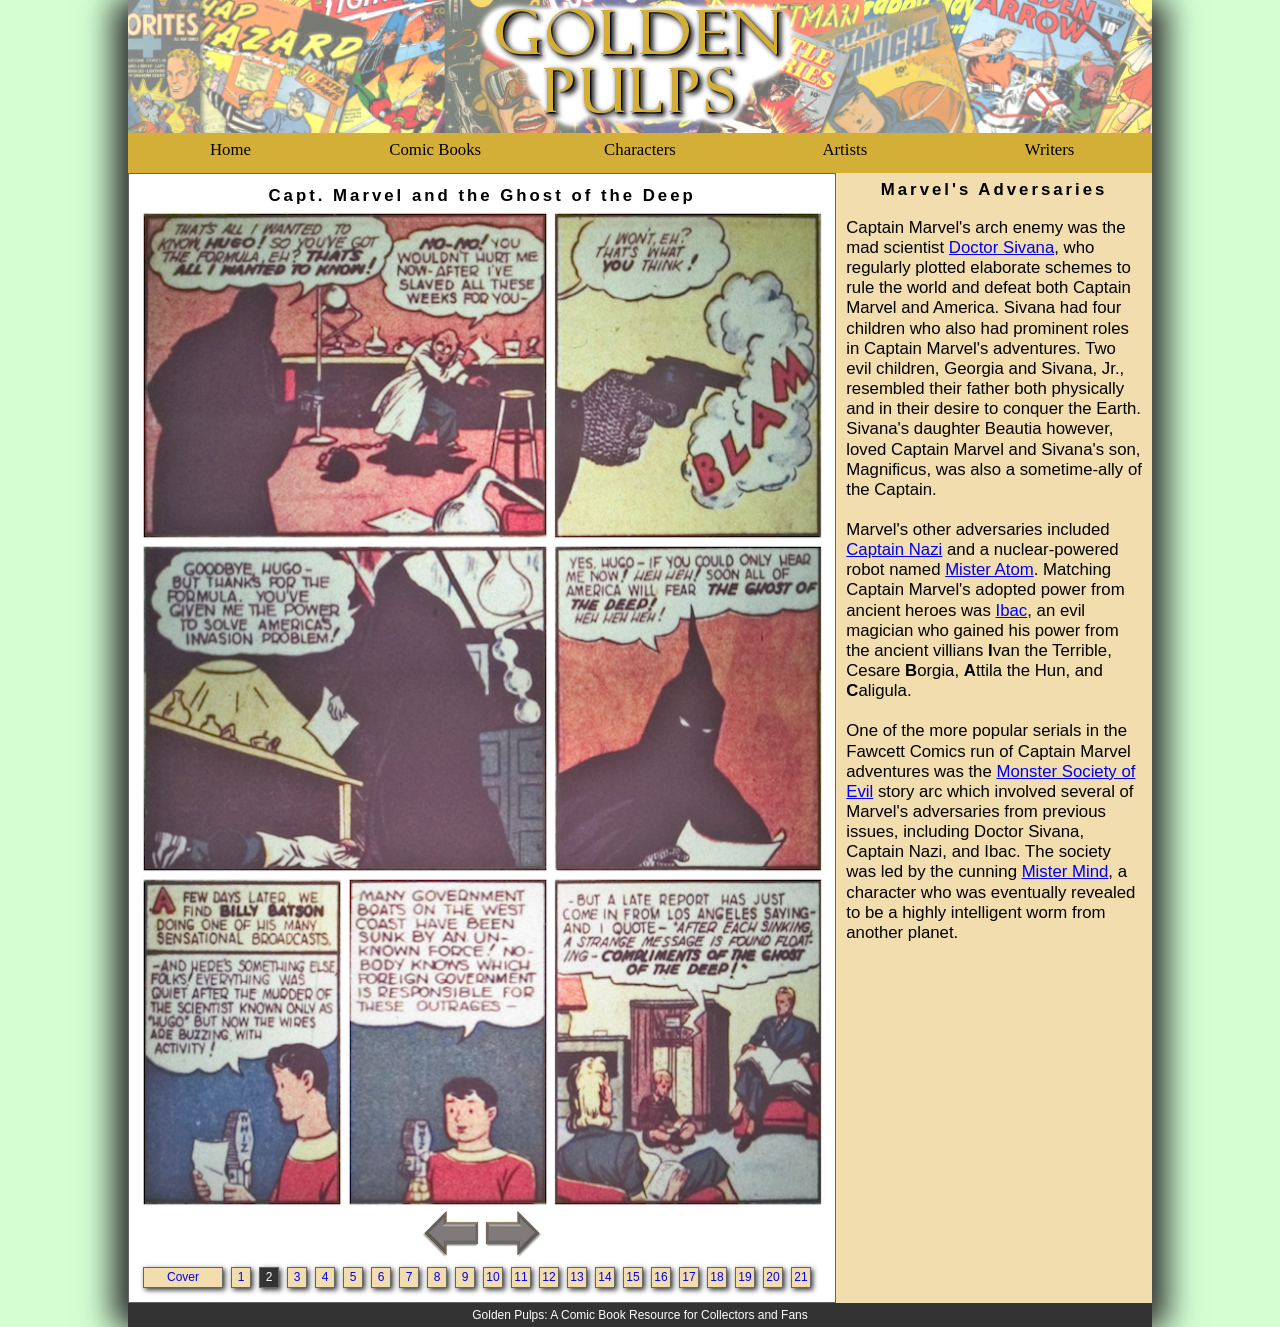
<file: gp_page2.html>
<!DOCTYPE html>
<html>
<head>
   <!--
          New Perspectives on HTML5 and CSS3, 7th Edition
          Tutorial 5
          Case Problem 1
          
          Ghost of the Deep Page 2
          Author: Justin McClure
          Date: February 10, 2025
      
          Filename: gp_page2.html
         -->
   <meta charset="utf-8" />
   <meta name="viewport" content="width=device-width, initial-scale=1.0" />
   <title>Ghost of the Deep Page 2</title>
   <link rel="stylesheet" href="gp_reset.css" type="text/css">
   <link rel="stylesheet" href="gp_layout.css" type="text/css" media="screen">
   <link rel="stylesheet" href="gp_print.css" type="text/css" media="print">
</head>

<body>
   <header>
      <img src="gp_logo.png" alt="Golden Pulp" />
   </header>
   
   <nav class="horizontal">
      <ul>
         <li><a href="#">Home</a></li>
         <li><a href="#">Comic Books</a></li>
         <li><a href="#">Characters</a></li>
         <li><a href="#">Artists</a></li>
         <li><a href="#">Writers</a></li>
      </ul>
   </nav>
   
   <section id="sheet">
      <h1>Capt. Marvel and the Ghost of the Deep</h1>
      
      <img src="gp_panel05.png" class="panel size2" alt="" /> 
      <img src="gp_panel06.png" class="panel size3" alt="" /> 
      <img src="gp_panel07.png" class="panel size2" alt="" /> 
      <img src="gp_panel08.png" class="panel size3" alt="" /> 
      <img src="gp_panel09.png" class="panel size4" alt="" /> 
      <img src="gp_panel10.png" class="panel size4" alt="" /> 
      <img src="gp_panel11.png" class="panel size3" alt="" /> 

      <footer>
         <a href="gp_page1.html"><img src="gp_prev.png" alt="prev" /></a>
         <a href="gp_page3.html"><img src="gp_next.png" alt="next" /></a>
         
         <nav id="pages">
            <a href="gp_cover.html">Cover</a>
            <a href="gp_page1.html"> 1 </a>
            <a href="gp_page2.html" id="current"> 2 </a>
            <a href="gp_page3.html"> 3 </a>
            <a href="#"> 4 </a>
            <a href="gp_page2.html"> 5 </a>
            <a href="#"> 6 </a>   
            <a href="#"> 7 </a>
            <a href="gp_page2.html"> 8 </a>
            <a href="#"> 9 </a>  
            <a href="#"> 10 </a>
            <a href="gp_page2.html"> 11 </a>
            <a href="#"> 12 </a>  
            <a href="#"> 13 </a>
            <a href="gp_page2.html"> 14 </a>
            <a href="#"> 15 </a>  
            <a href="#"> 16 </a>
            <a href="gp_page2.html"> 17 </a>
            <a href="#"> 18 </a>  
            <a href="#"> 19 </a>
            <a href="gp_page2.html"> 20 </a>
            <a href="#"> 21 </a>               
         </nav> 
      </footer>
   </section>
   
   <article>
      <h1>Marvel's Adversaries</h1>
      <p>Captain Marvel's arch enemy was the mad scientist <a href="#">Doctor Sivana</a>,
         who regularly plotted elaborate schemes to rule the world and defeat both
         Captain Marvel and America.
         Sivana had four children who also had prominent roles in Captain Marvel's adventures.
         Two evil children, Georgia and Sivana, Jr., resembled their father both physically
         and in their desire to conquer the Earth. Sivana's daughter Beautia however, loved
         Captain Marvel and Sivana's son, Magnificus, was also a sometime-ally of the
         Captain.</p>
      <p>Marvel's other adversaries included <a href="#">Captain Nazi</a> and a nuclear-powered
         robot named <a href="#">Mister Atom</a>. Matching Captain Marvel's adopted power from
         ancient heroes was <a href="#">Ibac</a>, an evil magician who gained his power from
         the ancient villians <strong>I</strong>van the Terrible, Cesare <strong>B</strong>orgia,
         <strong>A</strong>ttila the Hun, and <strong>C</strong>aligula.</p>
      <p>One of the more popular serials in the Fawcett Comics run of Captain Marvel adventures
         was the <a href="#">Monster Society of Evil</a> story arc which involved several
         of Marvel's adversaries from previous issues, including Doctor Sivana, Captain Nazi,
         and Ibac. The society was led by the cunning <a href="#">Mister Mind</a>, a character who was
         eventually revealed to be a highly intelligent worm from another planet.</p>
   </article>
   
   <footer>
      Golden Pulps: A Comic Book Resource for Collectors and Fans
   </footer>
</body>
</html>
</file>
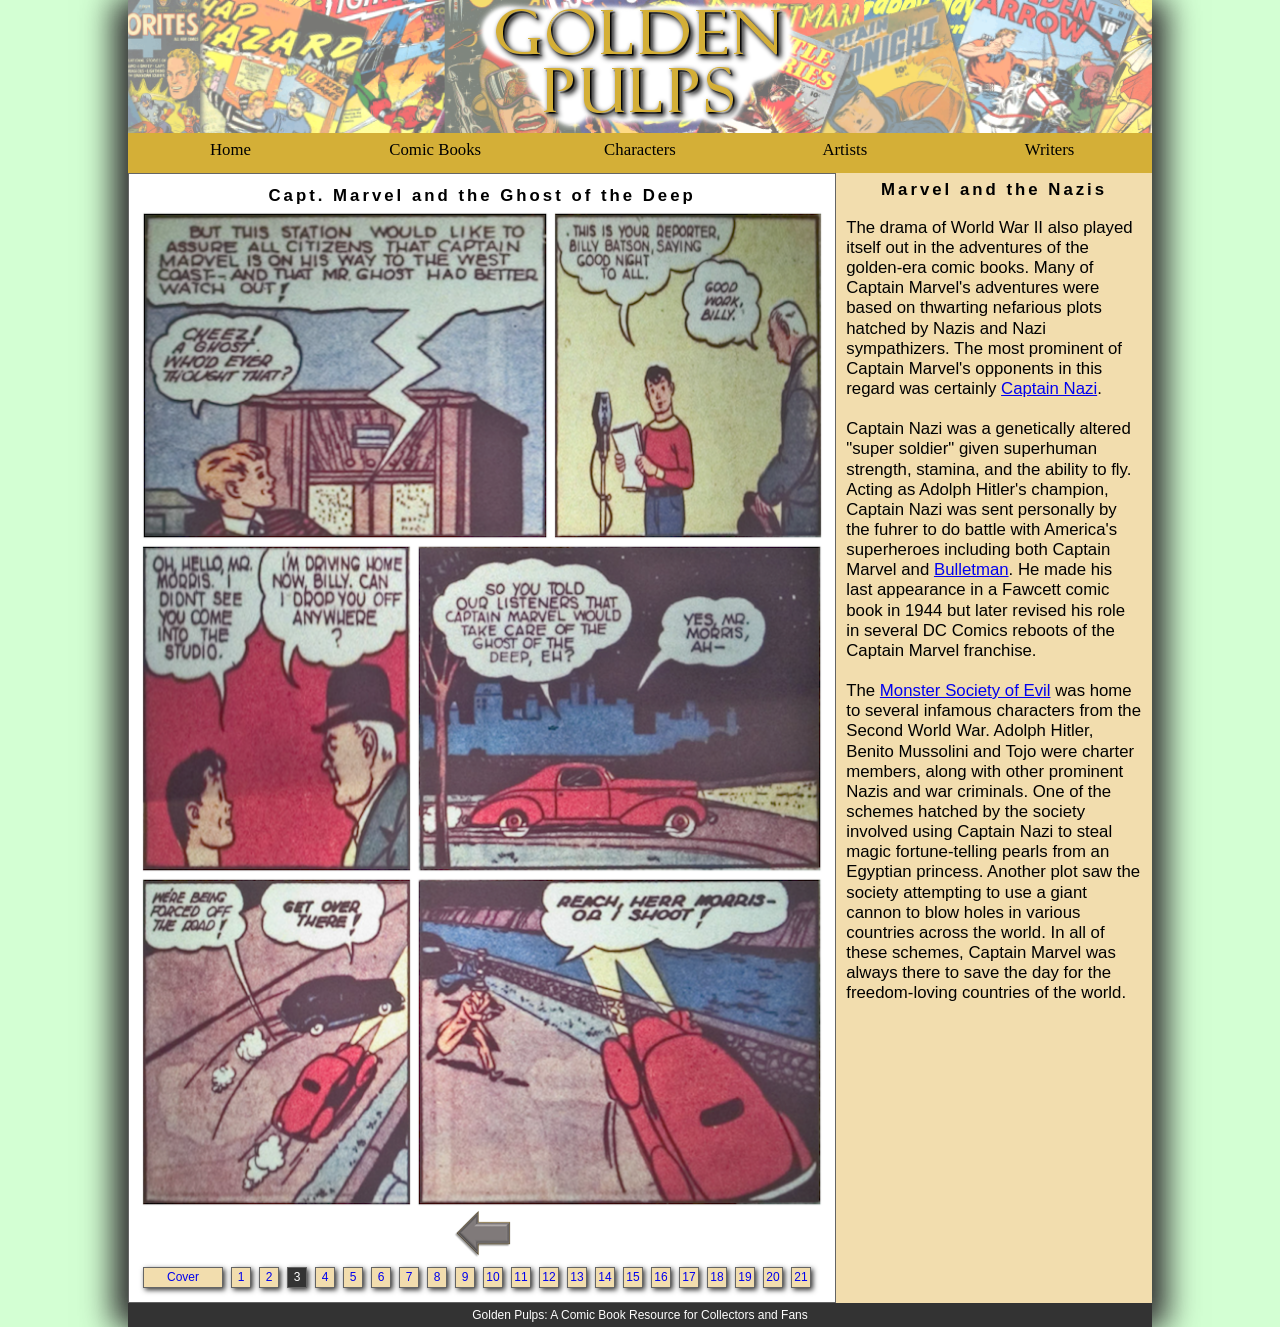
<file: gp_page3.html>
<!DOCTYPE html>
<html>
<head>
   <!--
          New Perspectives on HTML5 and CSS3, 7th Edition
          Tutorial 5
          Case Problem 1
          
          Ghost of the Deep Page 3
          Author: Justin McClure
          Date: February 10, 2025
      
          Filename: gp_page3.html
         -->
   <meta charset="utf-8" />
   <meta name="viewport" content="width=device-width, initial-scale=1.0" />
   <title>Ghost of the Deep Page 3</title>
   <link rel="stylesheet" href="gp_reset.css" type="text/css">
   <link rel="stylesheet" href="gp_layout.css" type="text/css" media="screen">
   <link rel="stylesheet" href="gp_print.css" type="text/css" media="print">
</head>

<body>
   <header>
      <img src="gp_logo.png" alt="Golden Pulp" />
   </header>
   
   <nav class="horizontal">
      <ul>
         <li><a href="#">Home</a></li>
         <li><a href="#">Comic Books</a></li>
         <li><a href="#">Characters</a></li>
         <li><a href="#">Artists</a></li>
         <li><a href="#">Writers</a></li>
      </ul>
   </nav>
   
   <section id="sheet">
      <h1>Capt. Marvel and the Ghost of the Deep</h1>
      
      <img src="gp_panel12.png" class="panel size2" alt="" /> 
      <img src="gp_panel13.png" class="panel size3" alt="" /> 
      <img src="gp_panel14.png" class="panel size3" alt="" /> 
      <img src="gp_panel15.png" class="panel size2" alt="" />
      <img src="gp_panel16.png" class="panel size3" alt="" /> 
      <img src="gp_panel17.png" class="panel size2" alt="" /> 
      
      <footer>
         <a href="gp_page2.html"><img src="gp_prev.png" alt="prev" /></a>
         
         <nav id="pages">
            <a href="gp_cover.html">Cover</a>
            <a href="gp_page1.html"> 1 </a>
            <a href="gp_page2.html"> 2 </a>
            <a href="gp_page3.html" id="current"> 3 </a>
            <a href="#"> 4 </a>
            <a href="gp_page2.html"> 5 </a>
            <a href="#"> 6 </a>   
            <a href="#"> 7 </a>
            <a href="gp_page2.html"> 8 </a>
            <a href="#"> 9 </a>  
            <a href="#"> 10 </a>
            <a href="gp_page2.html"> 11 </a>
            <a href="#"> 12 </a>  
            <a href="#"> 13 </a>
            <a href="gp_page2.html"> 14 </a>
            <a href="#"> 15 </a>  
            <a href="#"> 16 </a>
            <a href="gp_page2.html"> 17 </a>
            <a href="#"> 18 </a>  
            <a href="#"> 19 </a>
            <a href="gp_page2.html"> 20 </a>
            <a href="#"> 21 </a>               
         </nav> 
      </footer>
   </section>
   
   <article>
      <h1>Marvel and the Nazis</h1>
      <p>The drama of World War II also played itself out in the adventures of the golden-era
         comic books. Many of Captain Marvel's adventures were based on thwarting nefarious
         plots hatched by Nazis and Nazi sympathizers. The most prominent of Captain 
         Marvel's opponents in this regard was certainly <a href="#">Captain Nazi</a>.</p>
      <p>Captain Nazi was a genetically altered "super soldier" given superhuman strength,
         stamina, and the ability to fly. Acting as Adolph Hitler's champion, Captain
         Nazi was sent personally by the fuhrer to do battle with America's superheroes
         including both Captain Marvel and <a href="#">Bulletman</a>. He made his last
         appearance in a Fawcett comic book in 1944 but later revised his role in
         several DC Comics reboots of the Captain Marvel franchise.</p>
      <p>The <a href="#">Monster Society of Evil</a> was home to several infamous characters
         from the Second World War. Adolph Hitler, Benito Mussolini and Tojo
         were charter members, along with other prominent Nazis and war criminals. 
         One of the schemes hatched by the society involved using
         Captain Nazi to steal magic fortune-telling pearls from an Egyptian princess.
         Another plot saw the society attempting to use a giant cannon to blow holes in
         various countries across the world. In all of these schemes, Captain Marvel was
         always there to save the day for the freedom-loving countries of the world.</p>
   </article>
   
   <footer>
      Golden Pulps: A Comic Book Resource for Collectors and Fans
   </footer>
</body>
</html>
</file>
<file: gp_layout.css>
@charset "utf-8";
/*
   New Perspectives on HTML5 and CSS3, 7th Edition
   Tutorial 5
   Case Problem 1
   
   Ghost of the Deep Layout Styles
   Author: Justin McClure
   Date: February 10, 2025
   
   Filename: gp_layout.css

   This file contains the layout styles and media
   queries used with sample pages from the Golden
   Pulps website.
*/

/* Import Basic Design Styles Used on All Screens */
@import url("gp_designs.css");

/* Flex Layout Styles */
body {
  display: flex;
  flex-direction: row;
  flex-wrap: wrap;
}

section#sheet {
  flex: 3 1 301px;
}

article {
  flex: 1 3 180px;
}

/* ============================================
   Mobile Devices: 0 - 480 pixels
   ============================================
*/
@media screen and (max-width: 480px) {
    img.panel {
        width: 100%;
    }
    nav.horizontal {
        order: 99;
    }
    body > footer {
        order: 100;
    }
}

/* ===================================================
   Tablet and Desktop Devices: Greater than 480 pixels
   ===================================================
*/
@media screen and (min-width: 481px) {
    nav.horizontal ul {
        display: flex;
        flex-direction: row;
        flex-wrap: nowrap;
        height: 40px;
    }
    nav.horizontal ul li {
        flex: 1 1 auto;
    }
    img.size1 {
        width: 100%;
    }
    img.size2 {
        width: 60%;
    }
    img.size3 {
        width: 40%;
    }
    img.size4 {
        width: 30%;
    }
}
</file>
<file: gp_print.css>
@charset "utf-8";
/*
   New Perspectives on HTML5 and CSS3, 7th Edition
   Tutorial 5
   Case Problem 1
   
   Ghost of the Deep Print Styles
   Author: Justin McClure
   Date: February 10, 2025
   
   Filename: gp_print.css

   This file contains the printer styles used with the sample
   comic book pages from Golden Pulps.
*/

/* Hidden Objects */
nav, footer, article {
  display: none;
}

/* Comic Book Sheet Styles */
section#sheet {
  width: 6in;
  margin: 0 auto;
}

img.size1 {
  width: 5in;
}

img.size2 {
  width: 3in;
}

img.size3 {
  width: 2in;
}

img.size4 {
  width: 1.5in;
}
</file>
